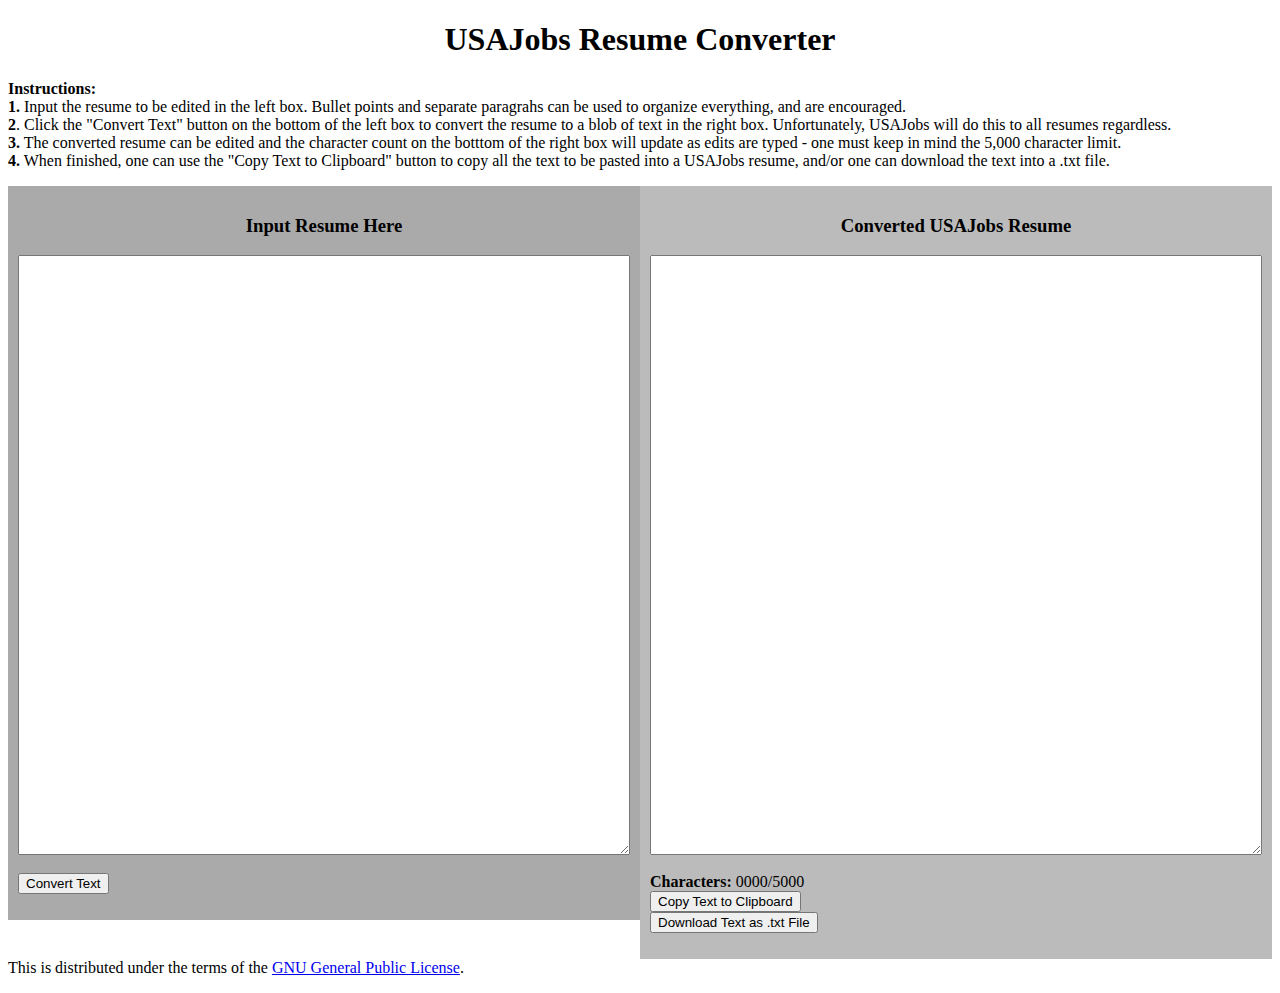
<file: index.html>
<!DOCTYPE html>
<html lang="en">
    <title>
        USAJobs Resume Converter
    </title>
    <head>
        <meta charset="utf-8" name="viewport" content="width=device-width, initial-scale=1">
        <script src="https://ajax.googleapis.com/ajax/libs/jquery/3.6.3/jquery.min.js"></script>
        <script type="text/javascript" src="src/jscript.js"></script>
        <link href="src/css_sheet.css" rel="stylesheet">
    </head>
    <main>
        <section>
            <h1 align="center">USAJobs Resume Converter</h1>
            <p>
            <b>Instructions:<br>1.</b> Input the resume to be edited in the left box. Bullet points and separate paragrahs can be used to organize everything, and are encouraged.<br><b>2</b>. Click the "Convert Text" button on the bottom of the left box to convert the resume to a blob of text in the right box. Unfortunately, USAJobs will do this to all resumes regardless.<br><b>3.</b> The converted resume can be edited and the character count on the botttom of the right box will update as edits are typed - one must keep in mind the 5,000 character limit.<br><b>4.</b> When finished, one can use the "Copy Text to Clipboard" button to copy all the text to be pasted into a USAJobs resume, and/or one can download the text into a .txt file.
            </p>
            <div class="row">
                <div class="column" style="background-color:#aaa;">
                    <h3>Input Resume Here</h3>
                    <p>
                        <textarea title="Input Resume Here" id="resume_text"></textarea><br>
                        <button id="b_convert" onclick="convertText()">Convert Text</button>
                    </p>
                </div>
                <div class="column" style="background-color:#bbb;">
                    <h3>Converted USAJobs Resume</h3>
                    <p>
                        <textarea title="Converted Resume Appears Here" id="final_text" oninput="updateTotal()"></textarea><br>
                        <b>Characters: </b><label id="counter">0000</label>/5000<br>
                        <button id="b_copy" onclick="copyText()">Copy Text to Clipboard</button><br>
                        <button id="b_export" onclick="exportText()">Download Text as .txt File</button>
                    </p>
                </div>
            </div>
        </section>
    </main>
    <footer>
        <p>
            This is distributed under the terms of the <a href="http://www.gnu.org/licenses/gpl.txt">GNU General Public License</a>.
        </p>
    </footer>
</html>
</file>
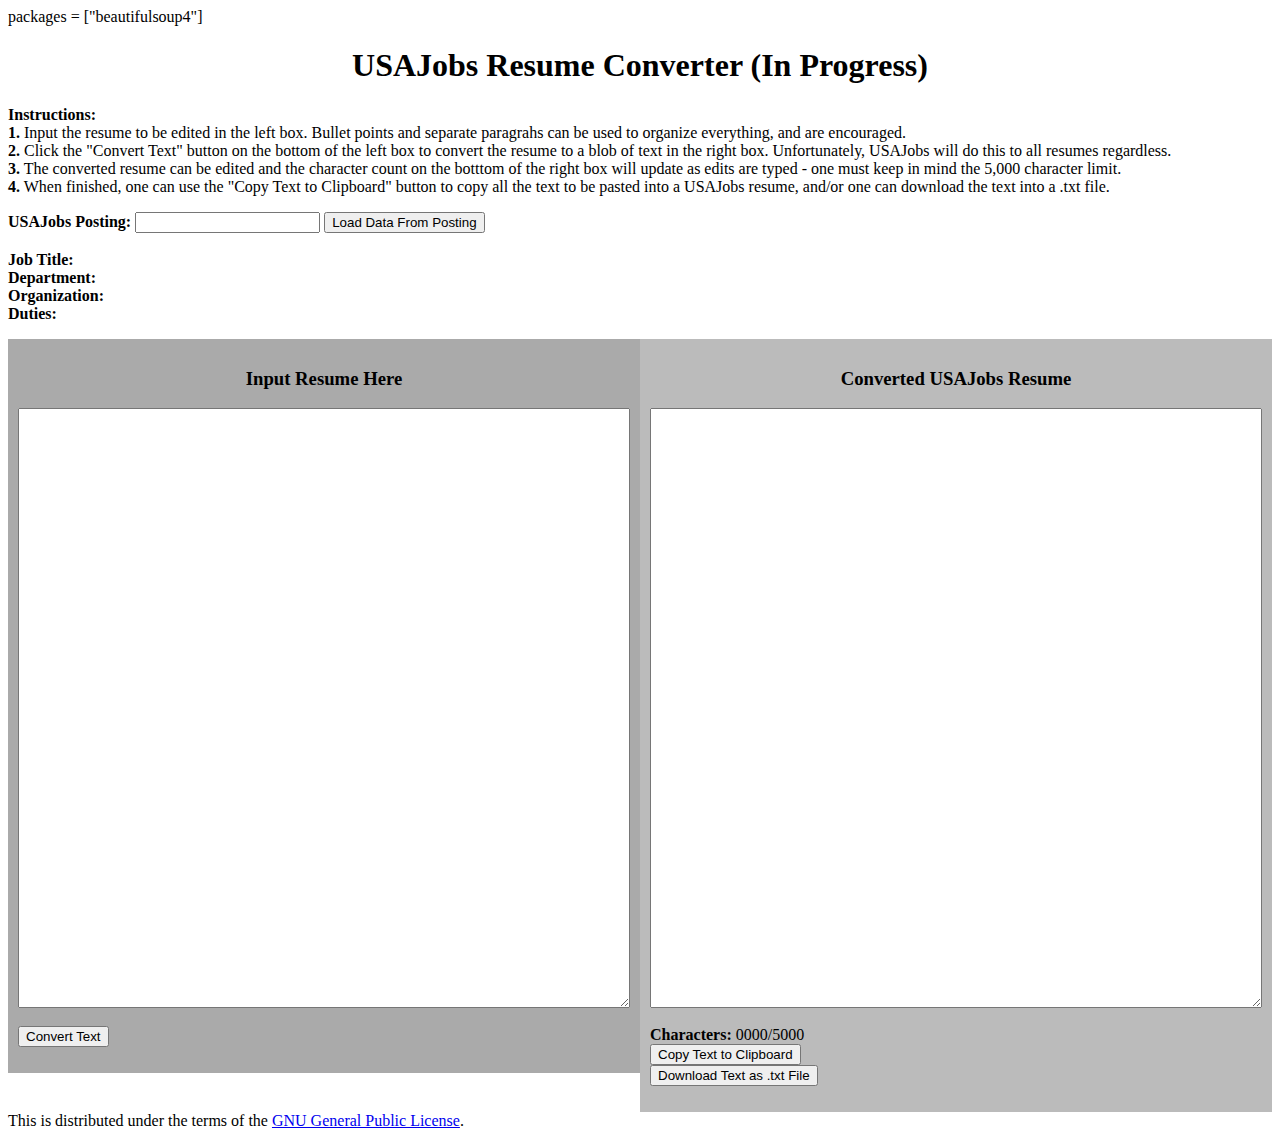
<file: index_dev.html>
<!DOCTYPE html>
<html lang="en">
    <head>
        <title>USAJobs Resume Converter</title>
        <meta charset="utf-8" name="viewport" content="width=device-width, initial-scale=1">
        <script src="https://ajax.googleapis.com/ajax/libs/jquery/3.6.3/jquery.min.js"></script>
        <script type="text/javascript" src="src/jscript.js"></script>
        <link href="src/css_sheet.css" rel="stylesheet">
        <link rel="stylesheet" href="https://pyscript.net/latest/pyscript.css" />
        <script defer src="https://pyscript.net/latest/pyscript.js"></script>
        <py-config type="toml">
            packages = ["beautifulsoup4"]
        </py-config>
    </head>
    <main>
        <section>
            <h1 align="center">USAJobs Resume Converter (In Progress)</h1>
            <p>
                <b>Instructions:<br>1.</b> Input the resume to be edited in the left box. Bullet points and separate paragrahs can be used to organize everything, and are encouraged.<br><b>2.</b> Click the "Convert Text" button on the bottom of the left box to convert the resume to a blob of text in the right box. Unfortunately, USAJobs will do this to all resumes regardless.<br><b>3.</b> The converted resume can be edited and the character count on the botttom of the right box will update as edits are typed - one must keep in mind the 5,000 character limit.<br><b>4.</b> When finished, one can use the "Copy Text to Clipboard" button to copy all the text to be pasted into a USAJobs resume, and/or one can download the text into a .txt file.
            </p>
            <p>
                <b>USAJobs Posting: </b><input type="text" id="posting">
                <button id="b_posting" onclick="pullAddress()">Load Data From Posting</button><br><br>
                <b>Job Title: </b><label id="jt"></label><br>
                <b>Department: </b><label id="dt"></label><br>
                <b>Organization: </b><label id="ot"></label><br>
                <b>Duties: </b><label id="ad"></label><br>
                <!-- Only source code within each py-script tag; doesn't work if in py-config -->
                <py-script>
                </py-script>
                <!-- display() adds a div tag, element().write just writes
                
                
                -->
            </p>
            <div class="row">
                <div class="column" style="background-color:#aaa;">
                    <h3>Input Resume Here</h3>
                    <p>
                        <textarea title="Input Resume Here" id="resume_text"></textarea><br>
                        <button id="b_convert" onclick="convertText()">Convert Text</button>
                    </p>
                </div>
                <div class="column" style="background-color:#bbb;">
                    <h3>Converted USAJobs Resume</h3>
                    <p>
                        <textarea title="Converted Resume Appears Here" id="final_text" oninput="updateTotal()"></textarea><br>
                        <b>Characters: </b><label id="counter">0000</label>/5000<br>
                        <button id="b_copy" onclick="copyText()">Copy Text to Clipboard</button><br>
                        <button id="b_export" onclick="exportText()">Download Text as .txt File</button>
                    </p>
                </div>
            </div>
        </section>
    </main>
    <footer>
        <p>
            This is distributed under the terms of the <a href="http://www.gnu.org/licenses/gpl.txt">GNU General Public License</a>.
        </p>
    </footer>
</html>
            <!--
            
            <py-script src='src/p_functions.py'>
            
            Make sure to use the below to call python functions from the src file 
            py-onClick
            
            
            
            [[fetch]]
            files = ["/src/functions.py"]
            -->
</file>
<file: src/css_sheet.css>
* {
  box-sizing: border-box;
}

/* Create two equal columns that floats next to each other */
.column {
    float: left;
    width: 50%;
    padding: 10px;
}

textarea {
    width: 100%;
    height: 600px;
    display: block;
    margin-left: auto;
    margin-right: auto;
}

h1 {
    text-align: center;
}

h3 {
    text-align: center;
}
</file>
